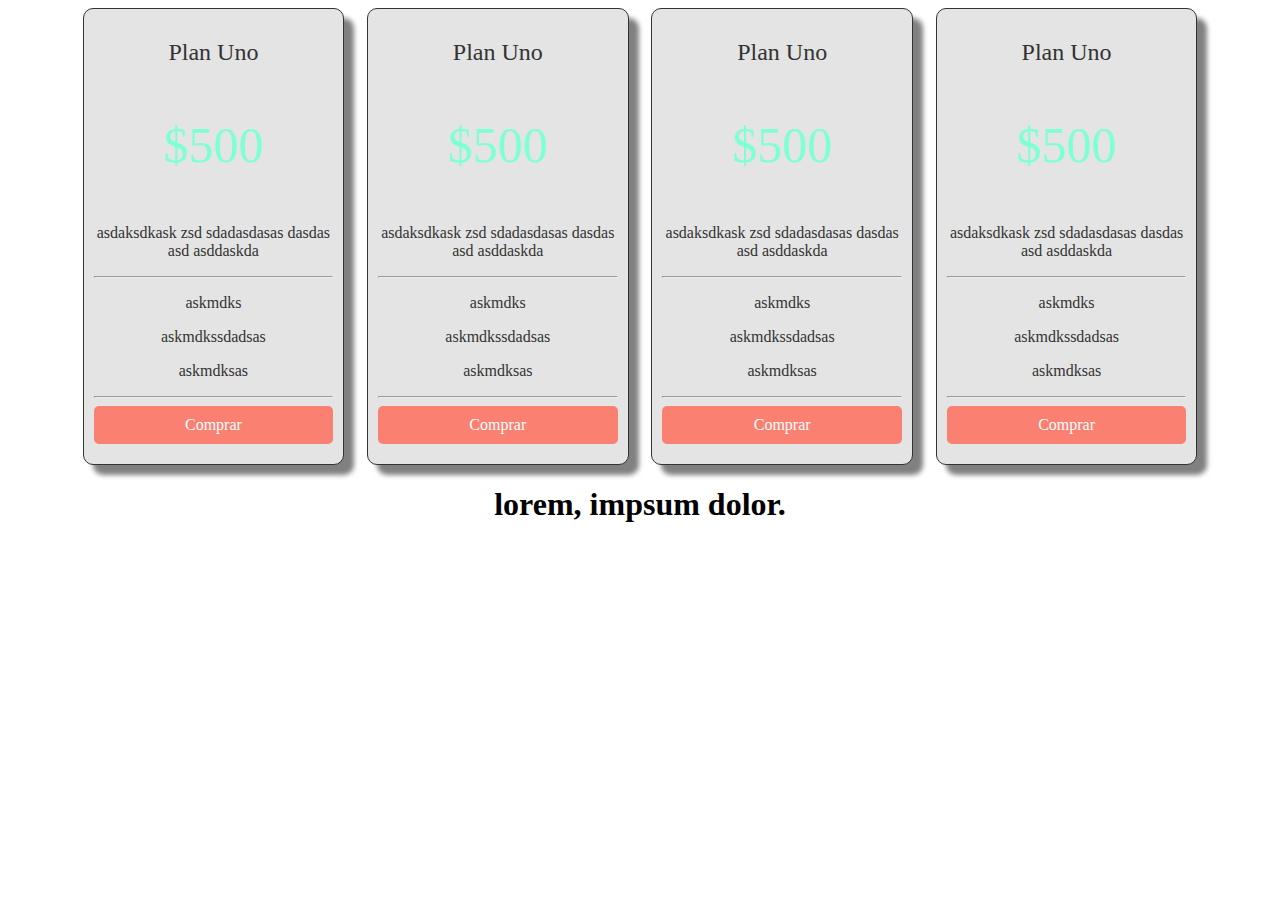
<file: index.html>
<!DOCTYPE html>
<html lang="en">
<head>
    <meta charset="UTF-8">
    <meta http-equiv="X-UA-Compatible" content="IE=edge">
    <meta name="viewport" content="width=device-width, initial-scale=1.0">
    <title>Tabla de Precios</title>
    <link rel="stylesheet" href="style.css">
</head>
<body>
    <section class="container flex text-center">
            <div class="columna">
                <h2>Plan Uno</h2>
                <p class="precio">$500</p>
                <p>asdaksdkask zsd sdadasdasas dasdas asd asddaskda</p>
                <hr>
                <p>askmdks</p>
                <p>askmdkssdadsas</p>
                <p>askmdksas</p>
                <hr>
                <a href="#" class="btn-precio">Comprar</a>
            </div>
            <div class="columna">
                <h2>Plan Uno</h2>
                <p class="precio">$500</p>
                <p>asdaksdkask zsd sdadasdasas dasdas asd asddaskda</p>
                <hr>
                <p>askmdks</p>
                <p>askmdkssdadsas</p>
                <p>askmdksas</p>
                <hr>
                <a href="#" class="btn-precio">Comprar</a>
            </div>
            <div class="columna">
                <h2>Plan Uno</h2>
                <p class="precio">$500</p>
                <p>asdaksdkask zsd sdadasdasas dasdas asd asddaskda</p>
                <hr>
                <p>askmdks</p>
                <p>askmdkssdadsas</p>
                <p>askmdksas</p>
                <hr>
                <a href="#" class="btn-precio">Comprar</a>
            </div>
            <div class="columna">
                <h2>Plan Uno</h2>
                <p class="precio">$500</p>
                <p>asdaksdkask zsd sdadasdasas dasdas asd asddaskda</p>
                <hr>
                <p>askmdks</p>
                <p>askmdkssdadsas</p>
                <p>askmdksas</p>
                <hr>
                <a href="#" class="btn-precio">Comprar</a>
            </div>
        </section>
        <h1 class="text-center">lorem, impsum dolor.</h1>
</body>
</html>
</file>
<file: style.css>
body{
    font-family: 'Times New Roman', Times, serif;
}
h2{
    font-weight: 400;
}
p{
    font-weight: 300;
}
.container{
    margin: 0 auto;
    width: 90%;
}
.flex{
    display: flex;
    flex-wrap: wrap;
}
.text-center{
    text-align: center;
}
.columna{
    background: rgb(228,228,228);
    color: #333;
    border: 1px solid #333;
    margin: 0 auto;
    padding: 10px;
    border-radius: 10px;
    box-shadow: 10px 10px 5px gray;
    width: 23%;
    box-sizing: border-box;
}
.precio{
    font-size: 50px;
    color: aquamarine;
}
.btn-precio{
    background: salmon;
    display: block;
    padding: 10px;
    color: white;
    text-decoration: none;
    border-radius: 5px;
    margin-bottom: 10px;
}
.btn-precio:hover{
    background: rgb(247,);
}
@media(max-width: 1070px){
    .columna{
        width: 45%;
        margin-bottom: 20px;
    }
}
@media(max-width: 600px){
    .columna{
        width: 100%;
        margin-bottom: 20px;
    }
}
</file>
